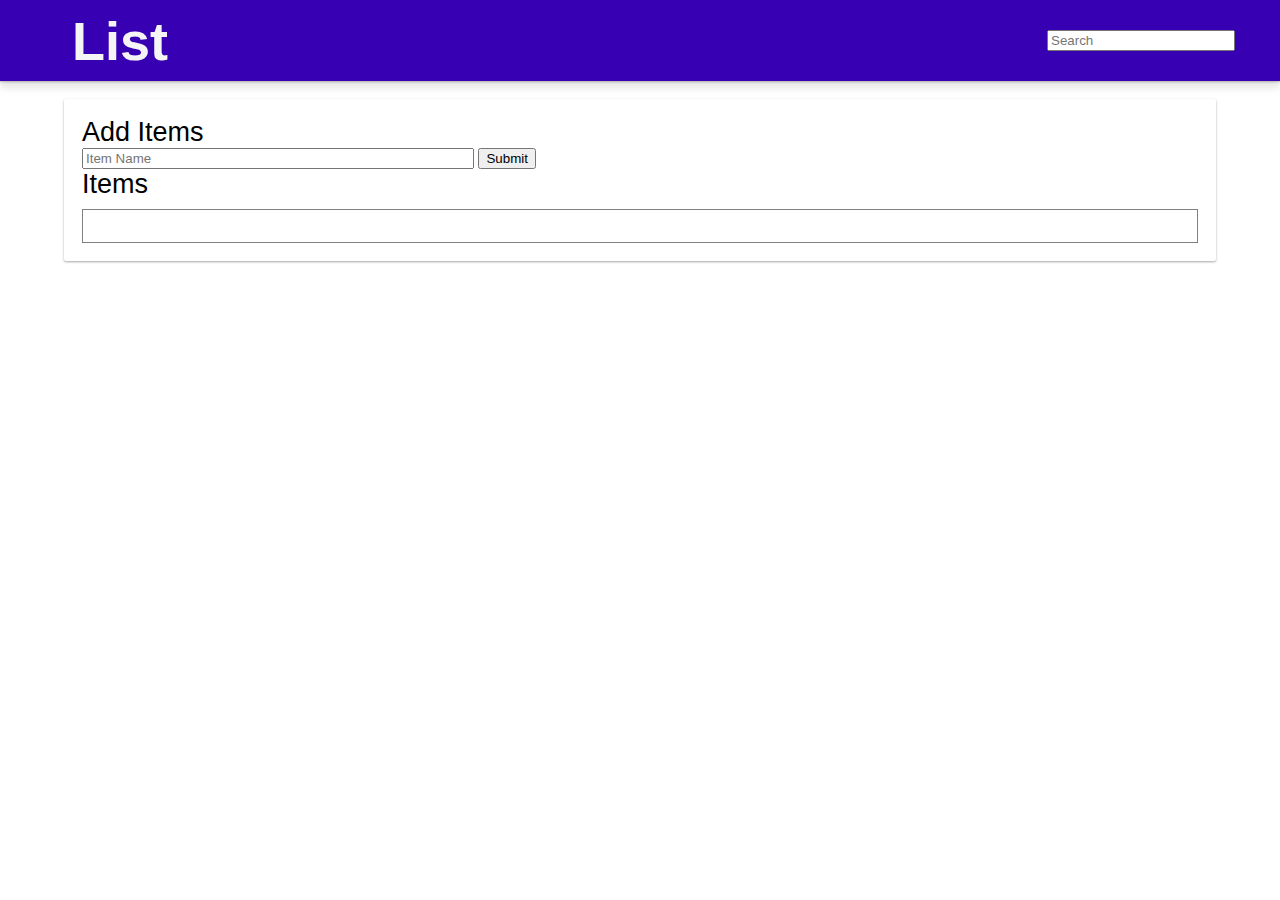
<file: index.html>
<!DOCTYPE html>
<html lang="en">
<head>
    <meta charset="UTF-8">
    <meta name="viewport" content="width=device-width, initial-scale=1.0">
    

    <title>Items</title>
    <link rel="stylesheet" href="style.css">
    
</head>
<body>
    <div class="head-1"">

        <h4 class="head">List </h3>
            <input type="text" id="filter" placeholder="Search">
    </div>
    <div class="main-page">

        <div class="head-2">
            Add Items
        </div>
        <div class="input-box">
            <div class="input">
                <form action="" id="addForm">
                    <input type="text" id="item" placeholder="Item Name" >
                    <button class="waves-effect waves-light btn" id="submit">Submit</button>
                </form>
                
            </div>
            
        </div>
        <div class="head-3">Items</div>
        <div class="items" >
            <ul id="items" class='list-group'>
              
            </ul>
            
        </div>
    </div>
   
    <script src="script.js"></script>
    
    
</body>
</html>
</file>
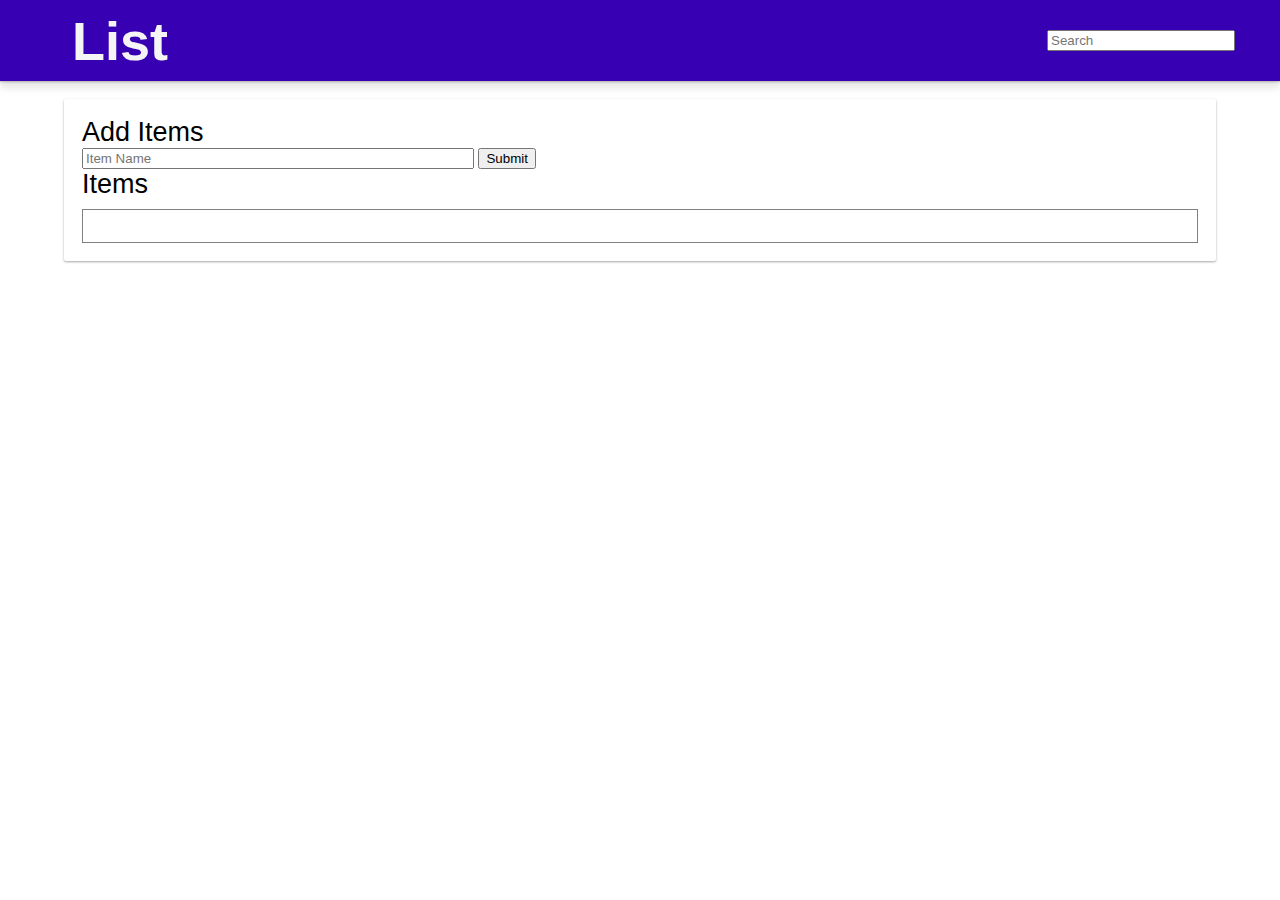
<file: List.html>
<!DOCTYPE html>
<html lang="en">
<head>
    <meta charset="UTF-8">
    <meta name="viewport" content="width=device-width, initial-scale=1.0">
    

    <title>Items</title>
    <link rel="stylesheet" href="list.css">
    
</head>
<body>
    <div class="head-1"">

        <h4 class="head">List </h3>
            <input type="text" id="filter" placeholder="Search">
    </div>
    <div class="main-page">

        <div class="head-2">
            Add Items
        </div>
        <div class="input-box">
            <div class="input">
                <form action="" id="addForm">
                    <input type="text" id="item" placeholder="Item Name" >
                    <button class="waves-effect waves-light btn" id="submit">Submit</button>
                </form>
                
            </div>
            
        </div>
        <div class="head-3">Items</div>
        <div class="items" >
            <ul id="items" class='list-group'>
              
            </ul>
            
        </div>
    </div>
   
    <script src="listscript.js"></script>
    
    
</body>
</html>
</file>
<file: style.css>
body{

    margin: 0;
  
    font-family: -apple-system, BlinkMacSystemFont, 'Segoe UI', Roboto, Oxygen, Ubuntu, Cantarell, 'Open Sans', 'Helvetica Neue', sans-serif;
}



.head-1{

    
    height: 9vh;
    background: #3700b3;
    color: whitesmoke;
    font-size: 6vh;
    padding-left: 8vh;
    display: flex;
    align-items: center;
    font-weight: ;
    box-shadow: 0 6px 9px rgba(0,0,0,0.12), 0 1px 2px rgba(0,0,0,0.24);;
    display: flex;
    justify-content: space-between;
}

.main-page{

    display: flex;
    flex-direction: column;
    background: #ffff;
    margin-right: 5vw;
    margin-left: 5vw;
    margin-top: 2vh;
    padding-left: 2vh;
    border-radius: 2px;
    box-shadow: 0 1px 3px rgba(0,0,0,0.12), 0 1px 2px rgba(0,0,0,0.24);
    padding-top: 2vh;
    padding-right: 2vh;
    padding-bottom: 2vh;


}

.head-2, .head-3{

    font-weight: 500;
    font-size: 3vh;
    
    


}

.input-box{

    display: flex;
    


}

.submit{

    margin-left: 1vh;
    
}

.items{

    border: solid thin grey;
    padding-left: 1vh;
    margin-top: 1vh;
        
}

#items{
    list-style-type: none ;
    display: flex;
    flex-direction: column;
    height: 100%;
    justify-content: space-between;
    padding-right: 10vh;
    
}

.list-group-item{

    border: solid grey thin;
    display: flex;
    justify-content: space-between;
    margin-top: 1vh;



}

#filter{

    margin-right: 5vh;
    width: 20vh;
    
}

#item{

    width: 30vw;
}

#delete{

    background-color: red;

}
</file>
<file: list.css>
body{

    margin: 0;
  
    font-family: -apple-system, BlinkMacSystemFont, 'Segoe UI', Roboto, Oxygen, Ubuntu, Cantarell, 'Open Sans', 'Helvetica Neue', sans-serif;
}



.head-1{

    
    height: 9vh;
    background: #3700b3;
    color: whitesmoke;
    font-size: 6vh;
    padding-left: 8vh;
    display: flex;
    align-items: center;
    font-weight: ;
    box-shadow: 0 6px 9px rgba(0,0,0,0.12), 0 1px 2px rgba(0,0,0,0.24);;
    display: flex;
    justify-content: space-between;
}

.main-page{

    display: flex;
    flex-direction: column;
    background: #ffff;
    margin-right: 5vw;
    margin-left: 5vw;
    margin-top: 2vh;
    padding-left: 2vh;
    border-radius: 2px;
    box-shadow: 0 1px 3px rgba(0,0,0,0.12), 0 1px 2px rgba(0,0,0,0.24);
    padding-top: 2vh;
    padding-right: 2vh;
    padding-bottom: 2vh;


}

.head-2, .head-3{

    font-weight: 500;
    font-size: 3vh;
    
    


}

.input-box{

    display: flex;
    


}

.submit{

    margin-left: 1vh;
    
}

.items{

    border: solid thin grey;
    padding-left: 1vh;
    margin-top: 1vh;
        
}

#items{
    list-style-type: none ;
    display: flex;
    flex-direction: column;
    height: 100%;
    justify-content: space-between;
    padding-right: 10vh;
    
}

.list-group-item{

    border: solid grey thin;
    display: flex;
    justify-content: space-between;
    margin-top: 1vh;



}

#filter{

    margin-right: 5vh;
    width: 20vh;
    
}

#item{

    width: 30vw;
}

#delete{

    background-color: red;

}
</file>
